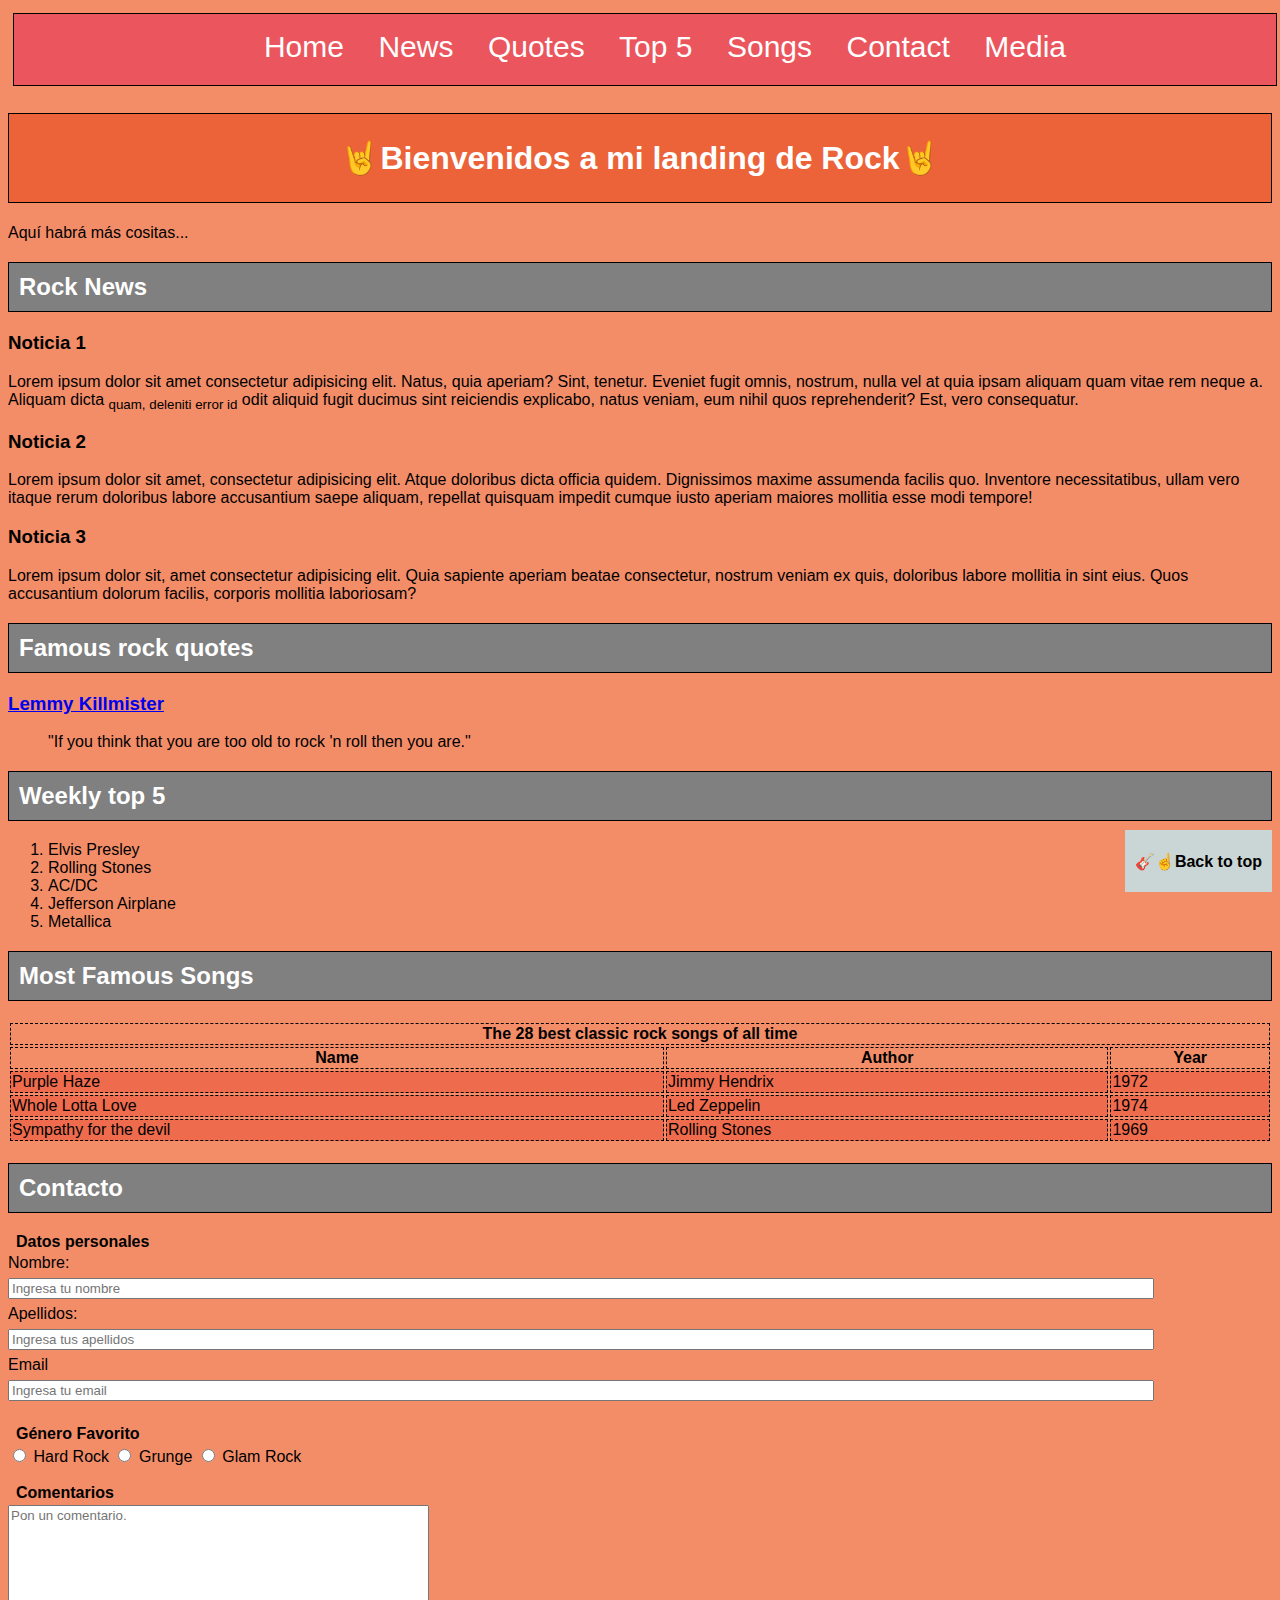
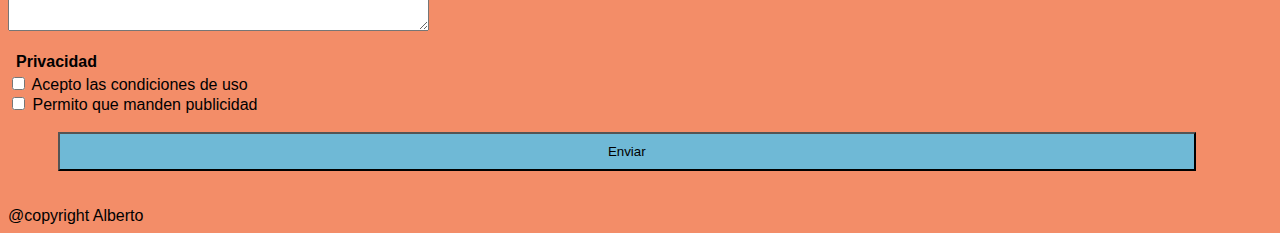
<file: index.html>
<!DOCTYPE html>
<html lang="en">
<head>
    <meta charset="UTF-8">
    <meta http-equiv="X-UA-Compatible" content="IE=edge">
    <meta name="viewport" content="width=<device-width>, initial-scale=1.0">
    <title>RockNews</title>
    <link rel="stylesheet" href="./css/style.css">
    <link rel="shortcut icon" href="https://img.icons8.com/external-kiranshastry-solid-kiranshastry/64/000000/external-guitar-music-kiranshastry-solid-kiranshastry.png" type='image'>
</head>
<body>
    <header>
        <!-- nav>ul>li*3>a -->
        <nav>
            <ul class="center">
                <li><a href="#">Home</a></li>
                <li><a href="#news">News</a></li>
                <li><a href="#quotes">Quotes</a></li>
                <li><a href="#top5">Top 5</a></li>
                <li><a href="#song">Songs</a></li>
                <li><a href="#contact">Contact</a></li>
                <li><a href="pages/media.html" target="_blank">Media</a></li>
            </ul>
        </nav>
    </header>
    <main>
        <h1 class="center">&#129304;Bienvenidos a mi landing de Rock&#129304;</h1>
        <p>Aquí habrá más cositas...</p>
        <!-- section>h2+(article>h3+p)*3 -->
        <section id="News">
            <h2>Rock News</h2>
            <article>
                <h3>Noticia 1</h3>
                <p>Lorem ipsum dolor sit amet consectetur adipisicing elit. Natus, quia aperiam? Sint, tenetur. Eveniet fugit omnis, nostrum, nulla vel at quia ipsam aliquam quam vitae rem neque a. Aliquam dicta <sub>quam, deleniti error id</sub> odit aliquid fugit ducimus sint reiciendis explicabo, natus veniam, eum nihil quos reprehenderit? Est, vero consequatur.</p>
            </article>
            <article>
                <h3>Noticia 2</h3>
                <p>Lorem ipsum dolor sit amet, consectetur adipisicing elit. Atque doloribus dicta officia quidem. Dignissimos maxime assumenda facilis quo. Inventore necessitatibus, ullam vero itaque rerum doloribus labore accusantium saepe aliquam, repellat quisquam impedit cumque iusto aperiam maiores mollitia esse modi tempore!</p>
            </article>
            <article>
                <h3>Noticia 3</h3>
                <p>Lorem ipsum dolor sit, amet consectetur adipisicing elit. Quia sapiente aperiam beatae consectetur, nostrum veniam ex quis, doloribus labore mollitia in sint eius. Quos accusantium dolorum facilis, corporis mollitia laboriosam?</p>
            </article>
        </section>
        <!-- section>h2+article>h3+blockquote -->
        <section id="quotes">
            <h2>Famous rock quotes</h2>
            <article>
                <h3>
                    <a href="https://es.wikipedia.org/wiki/Lemmy_Kilmister">Lemmy Killmister</a>
                </h3>
                <blockquote cite="https://es.wikipedia.org/wiki/Lemmy_Kilmister">"If you think that you are too old to rock 'n roll then you are."</blockquote>
            </article>
        </section>
        <!-- section>h2+ol<li*5 -->
        <section id="top5">
            <h2>Weekly top 5</h2>
            <ol>
                <li>Elvis Presley</li>
                <li>Rolling Stones</li>
                <li>AC/DC</li>
                <li>Jefferson Airplane</li>
                <li>Metallica</li>
            </ol>
        </section>
        <section id="song">
            <h2>Most Famous Songs</h2>
            <table id=songs>
                <tr>
                    <th colspan="3">The 28 best classic rock songs of all time</th>
                </tr>
                <tr>
                  <th>Name</th>
                  <th>Author</th>
                  <th>Year</th>
                </tr>
                <tr class="song">
                  <td>Purple Haze</td>
                  <td>Jimmy Hendrix</td>
                  <td>1972</td>
                </tr>
                <tr class="song">
                  <td>Whole Lotta Love</td>
                  <td>Led Zeppelin</td>
                  <td>1974</td>
                </tr>
                <tr class="song">
                    <td>Sympathy for the devil</td>
                    <td>Rolling Stones</td>
                    <td>1969</td>
                  </tr>
              </table>
        </section>
        <section id="contact">
            <h2>Contacto</h2>
            <form>
                <h4>Datos personales</h4>
                <label for="fname">Nombre:</label><br>
                <input type="text" id="fname" name="fname" placeholder="Ingresa tu nombre" required maxlength="16"><br>
                <label for="lname">Apellidos:</label><br>
                <input type="text" id="lname" name="lname" placeholder="Ingresa tus apellidos" required><br>
                <label for="email">Email</label><br>
                <input type="email" id="email" placeholder="Ingresa tu email" required><br><br>

                <h4>Género Favorito</h4>
                <input type="radio" id="Hard" name="favrock" value="Hard Rock">
                <label for="Hard Rock">Hard Rock</label>
                <input type="radio" id="Grunge" name="favrock" value="Grunge">
                <label for="Grunge">Grunge</label>
                <input type="radio" id="Glam" name="favrock" value="Glam Rock">
                <label for="Glam Rock">Glam Rock</label><br><br>

                <h4>Comentarios</h4>
                <textarea name="Comentarios" id="Comentarios" cols="50" rows="8" placeholder="Pon un comentario."></textarea> <br><br>

                <h4>Privacidad</h4>
                <input type="checkbox" id="accept" name="accept" value="" required>
                <label for="vehicle1"> Acepto las condiciones de uso</label><br>
                <input type="checkbox" id="Permito" name="Permito" value="">
                <label for="vehicle2"> Permito que manden publicidad</label><br><br>

                <input type="submit" value="Enviar">
              </form>
        </section>
    </main>
    <footer><br><br>@copyright Alberto</footer>
    <div class="top"><a href="#">
        <h4>&#127928;&#9757;Back to top</h4>
    </a>
    </div>
</body>
</html>
</file>
<file: css/style.css>
*{
    font-family:Arial, Helvetica, sans-serif;
    scroll-behavior: smooth;
}
body{
    background-color: #F38D68;
}
th,td {
    border: 0.5px dashed black
}
/* selector de clase */
.song {
    background-color: #EE6C4D;
}
.song:hover {
    background-color: #662C91;
}
/* selector de id */
#songs{
    width: 100%;
}
.videomedia {
   width: 560px;
   height: 340px;
} 

#imgmedia {
    display: block;
    margin: auto;
    width:50%
    
}

.img-box {
    text-align: center;
}

.video-box {
    text-align: center;
}

.center {
    text-align: center;
}
header{
    position: -webkit-sticky;
  position: sticky;
  top: 0;
  padding: 5px;
  width: 100%;
  height: 100%;

}
nav{
    background-color: rgb(235, 85, 93);
    border: 1px solid black;
    padding: 10px;
    margin: 0px;
    line-height: 90%;
}
nav>ul>li{
    list-style: circle;
    display: inline;
    font-size: 30px;
    padding: 10px 15px;

}
nav>ul>li:hover{
    background-color: rgb(197, 62, 62) ;

}
nav>ul>li>a{
    text-decoration: none;
    color: white;

}
a:visited{
    color: black;
}
h1{
    border: 1px solid black;
    padding: 25px 50px;
    background-color: rgb(236, 99, 57);
    color: white;
}
h2{
    border: 1px solid black;
    padding: 10px;
    background-color: grey;
    color: white;
}
form > h4{
    margin: 0px 0px 3px 8px;
}
input[type=text], input[type=email]{
    width: 90%;
    margin: 6px 10px 6px 0px;
}
input[type=submit]{
    background-color: rgb(111, 185, 214);
    width: 90%;
    margin: 0px 50px;
    padding: 10px ;
}
div.top {
    /* position: fixed;
    bottom: 8px;
    right: 8px;
    padding: 0px 10px;
    background-color: rgb(202, 214, 213);
    text-align: center; */
  }
  div.top>a{
      color: black;
      text-decoration: none;
      position: fixed;
      bottom: 8px;
      right: 8px;
      padding: 0px 10px;
      background-color: rgb(202, 214, 213);
      text-align: center;
  }
</file>
